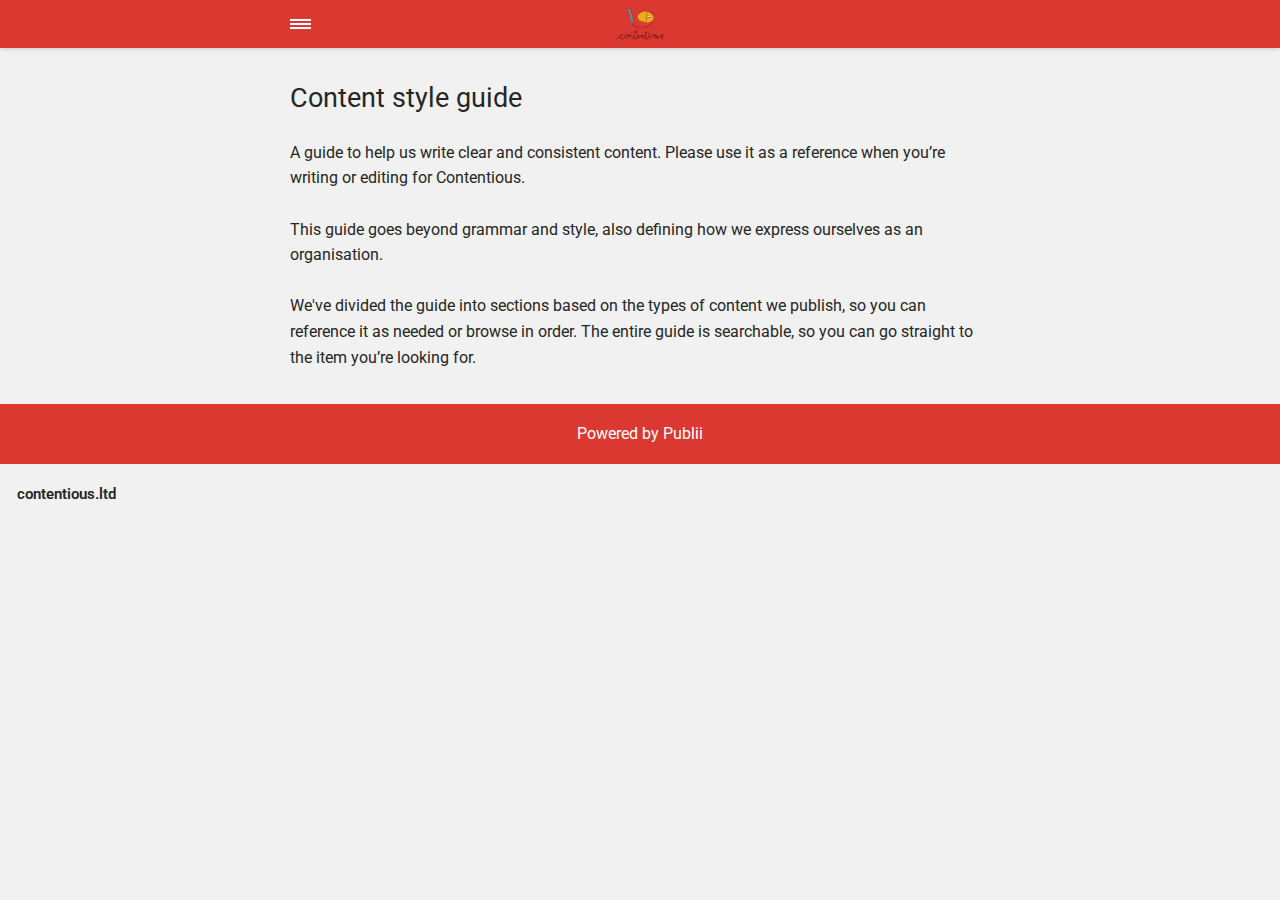
<file: amp/index.html>
<!doctype html><html amp lang="en-gb"><head><meta charset="utf-8"><title>Contentious style guide</title><meta name="robots" content="index, follow"><link rel="canonical" href="https://juliushonnor.github.io/styleguide/"><meta name="viewport" content="width=device-width,minimum-scale=1,initial-scale=1"><link href="https://fonts.googleapis.com/css?family=Roboto:400,700" rel="stylesheet" type="text/css"><script async custom-element="amp-sidebar" src="https://cdn.ampproject.org/v0/amp-sidebar-0.1.js"></script><script async custom-element="amp-iframe" src="https://cdn.ampproject.org/v0/amp-iframe-0.1.js"></script><script type="application/ld+json">{"@context":"http://schema.org","@type":"Organization","name":"Contentious style guide","logo":"https://juliushonnor.github.io/styleguide/media/website/contentious-logo-new-grey.png","url":"https://juliushonnor.github.io/styleguide/amp"}</script><style amp-custom>article,
aside,
footer,
header,
hgroup,
main,
nav,
section {
  display: block; }

*,
*:before,
*:after {
  -webkit-box-sizing: content-box;
  box-sizing: content-box;
  margin: 0;
  padding: 0; }

li {
  list-style: none; }

amp-img {
  max-width: 100%; }

button,
input,
select,
textarea {
  font: inherit; }

html {
  font-size: 1rem; }

body {
  background: #f1f1f1;
  color: #262626;
  font-family: -apple-system, BlinkMacSystemFont, "Segoe UI", Roboto, Oxygen-Sans, Ubuntu, Cantarell, "Helvetica Neue", sans-serif;
  line-height: 1.6; }

a {
  color:  #DB3832;
  text-decoration: none;
  -webkit-transition: all 0.12s linear 0s;
  -o-transition: all 0.12s linear 0s;
  transition: all 0.12s linear 0s; }

a:hover {
  color: #262626;
  text-decoration: underline;
  -webkit-text-decoration-skip: ink;
  text-decoration-skip: ink; }

a:active {
  color: #262626; }

a:focus {
  outline: 2px dotted #DB3832; }

figure,
blockquote,
p,
ul,
ol,
dl,
table,
hr,
fieldset {
  margin-top: 1.6rem; }

h1,
h2,
h3,
h4,
h5,
h6 {
  color: #262626;
  font-family: -apple-system, BlinkMacSystemFont, "Segoe UI", Roboto, Oxygen-Sans, Ubuntu, Cantarell, "Helvetica Neue", sans-serif;
  font-weight: 500;
  line-height: 1.2;
  margin-top: 2.13333rem; }

h1 {
  font-size: 1.67583rem;
  font-weight: normal; }

h2 {
  font-size: 1.4729rem; }

h3 {
  font-size: 1.29454rem; }

h4 {
  font-size: 1.13778rem; }

h5 {
  font-size: 1rem; }

h6 {
  font-size: 0.87891rem; }

h2 + p,
h3 + p,
h4 + p,
h5 + p,
h6 + p {
  margin-top: 0.8rem; }

b,
strong {
  font-weight: 600; }

blockquote {
  color: #6c7175;
  font-family: "Droid Serif", "Times", "Source Serif Pro", serif;
  font-style: italic;
  padding: 1.33333rem 0.53333rem 1.33333rem 3.2rem;
  position: relative; }
  blockquote:before {
    display: block;
    content: "\201C";
    font-size: 4.41226rem;
    position: absolute;
    left: 0;
    top: -12px;
    color: rgba(108, 113, 117, 0.5); }
  blockquote > :nth-child(1) {
    margin-top: 0; }

ul,
ol {
  margin-left: 2rem; }
  ul > li,
  ol > li {
    list-style: inherit;
    padding: 0 0 0.26667rem 0.26667rem; }

dl dt {
  color: #262626;
  font-weight: 600; }

code,
pre {
  background-color: #f1f1f1;
  font-family: monospace; }

pre {
  margin: 1.6rem 0 0;
  padding: 1.6rem;
  white-space: pre-wrap;
  word-wrap: break-word;
  overflow-x: auto; }
  pre > code {
    color: #262626;
    padding: 0; }

code {
  border-radius: 3px;
  color: #262626;
  padding: 0.26667rem 0.53333rem; }

table {
  border-collapse: collapse;
  border-spacing: 0;
  border: 1px solid #d4d4d4;
  width: 100%;
  overflow-x: auto;
  vertical-align: top;
  text-align: left;
  white-space: nowrap; }
  table th {
    font-weight: 500;
    padding: 0.53333rem 1.06667rem; }
  table tr {
    border-bottom: 1px solid #d4d4d4; }
    table tr:nth-child(2n) {
      background: #f1f1f1; }
  table td {
    padding: 0.53333rem 1.06667rem; }

figcaption {
  clear: both;
  color: rgba(108, 113, 117, 0.6);
  font-size: 0.82397rem;
  margin: 0.8rem 0 0;
  text-align: center; }

sub,
sup {
  font-size: 65%; }

hr {
  border: 0;
  height: 0;
  border-top: 1px solid rgba(0, 0, 0, 0.1);
  border-bottom: 1px solid rgba(255, 255, 255, 0.3); }

.btn, [type=button],
[type=submit],
button {
  background: #DB3832;
  border: none;
  border-radius: 2px;
  color: #ffffff;
  cursor: pointer;
  display: inline-block;
  font-size: 0.87891rem;
  font-weight: 500;
  line-height: 1.9;
  padding: 0.53333rem 1.33333rem;
  text-align: center;
  text-decoration: none;
  -webkit-transition: all .15s ease;
  -o-transition: all .15s ease;
  transition: all .15s ease;
  width: auto; }
  .btn:hover, [type=button]:hover,
  [type=submit]:hover,
  button:hover {
    background: #262626;
    color: #ffffff; }
  .btn:focus, [type=button]:focus,
  [type=submit]:focus,
  button:focus {
    outline: none; }
  .btn-outline {
    border: 1px solid #ddd;
    background: #ffffff;
    border-radius: 3px;
    color: #262626; }

[type=button],
[type=submit],
button {
  text-transform: uppercase;
  -webkit-appearance: none;
  -moz-appearance: none; }

.navbar {
  background: #DB3832;
  -webkit-box-shadow: 0 0 6px 0 rgba(0, 0, 0, 0.2);
  box-shadow: 0 0 6px 0 rgba(0, 0, 0, 0.2);
  line-height: 3;
  max-height: 4rem; }
  .navbar > div {
    -webkit-box-align: center;
    -ms-flex-align: center;
    align-items: center;
    display: -webkit-box;
    display: -ms-flexbox;
    display: flex;
    -webkit-box-pack: center;
    -ms-flex-pack: center;
    justify-content: center;
    text-align: left;
    max-width: 700px;
    margin: 0 auto; }
  .navbar a {
    color: #ffffff;
    text-decoration: none; }
  .navbar-sidebar-toggle {
    left: 0;
    position: relative;
    text-indent: -99999rem; }
    .navbar-sidebar-toggle:before {
      content: "";
      display: block;
      border-top: 0.375rem double #ffffff;
      border-bottom: 0.125rem solid #ffffff;
      height: 0.125rem;
      position: absolute;
      text-indent: 0;
      top: 50%;
      width: 1.3rem;
      -webkit-transform: translate(0px, -50%);
      -ms-transform: translate(0px, -50%);
      transform: translate(0px, -50%); }


.logo {
                    background-image: url('https://juliushonnor.github.io/styleguide/media/website/contentious-logo-new-grey.png');
                    background-size: auto 2rem;
                    background-repeat: no-repeat;
                    background-position: center center;
            display: inline-block;
  font-weight: 600;
  line-height: 1;
            margin: 0 auto;
            height: 2rem;
            text-indent: -9999px;
            width: 240px;vertical-align: middle;
        }
        .logo.logo-text {
            line-height: 2;
            text-align: center;
            text-indent: 0;
        }

amp-sidebar {
  background: #ffffff;
  width: 240px; }
  amp-sidebar > ul {
    margin: 0.8rem 0 0;
    padding: 0; }
    amp-sidebar > ul ul {
      border-left: 1px solid #d4d4d4;
      margin: 0.53333rem 0 0; }
    amp-sidebar > ul li {
      color: #262626;
      font-size: 0.9375rem;
      font-weight: 600;
      list-style: none;
      line-height: 1.4;
      padding: 0.42667rem 1.06667rem; }
      amp-sidebar > ul li li {
        font-weight: normal;
        padding: 0.26667rem 0 0.26667rem 1.06667rem; }
    amp-sidebar > ul a,
    amp-sidebar > ul a:visited {
      color: #262626; }

.bg-white {
  background: #ffffff; }

.wrap-page {
  max-width: 700px;
  margin: 0 auto; }

@media all and (max-width: 43.6875em) {
  .wrap-inner {
    padding: 0 6%; } }

.page-title {
  background: #ffffff;
  -webkit-box-shadow: 0 2px 3px rgba(38, 38, 38, 0.1);
  box-shadow: 0 2px 3px rgba(38, 38, 38, 0.1);
  margin-bottom: 0.8rem;
  padding: 1.6rem 6%; }
  .page-title > h1 {
    margin: 0;
    font-size: 1.29454rem; }
  .page-title > p {
    font-size: 0.87891rem;
    color: #6c7175;
    line-height: 1.3;
    margin: 0.26667rem 0 0; }
  .page-title-author {
    border-radius: 50%;
    float: left;
    height: 2.5rem;
    width: 2.5rem; }
    .page-title-author + h1 {
      margin-left: 3.5rem; }
      .page-title-author + h1 + p {
        margin-left: 3.5rem; }

.card {
  background: #ffffff;
  -webkit-box-shadow: 0 2px 3px rgba(38, 38, 38, 0.1);
  box-shadow: 0 2px 3px rgba(38, 38, 38, 0.1);
  margin-bottom: 0.8rem;
  padding-bottom: 1.06667rem; }

  .card-meta {
    border-top: 1px solid #d4d4d4;
    color: rgba(108, 113, 117, 0.6);
    font-size: 0.7242rem;
    font-weight: 500;
    margin-top: 1.06667rem;
    padding-top: 1.06667rem;
    text-transform: uppercase; }
    .card-meta a + time:before {
      content: "";
      background: #d4d4d4;
      display: inline-block;
      height: 3px;
      margin: 0 8px;
      width: 3px;
      vertical-align: middle;
      border-radius: 50%; }
  .card-text {
    font-size: 0.9375rem;
    overflow: hidden;
    padding: 0 6%; }
    .card-text h2 {
      font-size: 1.13778rem; }

.post {
  margin-bottom: 2.13333rem; }
  .post-featured-image {
    margin-top: 0;
    position: relative; }
    .post-featured-image > figcaption {
      background: rgba(0, 0, 0, 0.5);
      border-radius: 3px;
      color: #ffffff;
      position: absolute;
      bottom: 0.8rem;
      padding: 0 0.26667rem;
      right: 6%; }
  .post-header {
    margin-bottom: 2.13333rem; }
  .post-meta {
    border-bottom: 1px solid #d4d4d4;
    color: rgba(108, 113, 117, 0.6);
    font-size: 0.7242rem;
    font-weight: 500;
    margin-top: 1.06667rem;
    padding-bottom: 1.06667rem;
    text-transform: uppercase; }
    .post-meta a + time:before {
      content: "";
      background: #d4d4d4;
      display: inline-block;
      height: 3px;
      margin: 0 8px;
      width: 3px;
      vertical-align: middle;
      border-radius: 50%; }
  .post-tag {
    margin: 0; }
    .post-tag > li {
      display: inline-block;
      padding: 0; }
      .post-tag > li a {
        background: #f1f1f1;
        border-radius: 2px;
        color: #6c7175;
        font-size: 0.77248rem;
        display: inline-block;
        margin: 0 0.26667rem 0.26667rem 0;
        padding: 0.26667rem 0.53333rem; }
        .post-tag > li a:hover {
          background: #DB3832;
          color: #ffffff;
          text-decoration: none; }
  .post-share {
    display: -webkit-box;
    display: -ms-flexbox;
    display: flex;
    -webkit-box-orient: horizontal;
    -webkit-box-direction: normal;
    -ms-flex-direction: row;
    flex-direction: row;
    -webkit-box-pack: justify;
    -ms-flex-pack: justify;
    justify-content: space-between;
    margin-top: 1.6rem;
    width: 100%; }
    .post-share amp-social-share {
      -webkit-box-flex: 1;
      -ms-flex: 1 0 auto;
      flex: 1 0 auto;
      background-size: 24px; }
  .post-scroll {
    color: #ffffff;
    background: #DB3832;
    bottom: 10px;
    border-radius: 50%;
    border: none;
    -webkit-box-shadow: 0 1px 1.5px 0 rgba(38, 38, 38, 0.12), 0 1px 1px 0 rgba(38, 38, 38, 0.24);
    box-shadow: 0 1px 1.5px 0 rgba(38, 38, 38, 0.12), 0 1px 1px 0 rgba(38, 38, 38, 0.24);
    font-size: 1.13778rem;
    height: 46px;
    opacity: 0;
    outline: none;
    position: fixed;
    padding: 0;
    right: 4%;
    visibility: hidden;
    width: 46px;
    z-index: 9999; }
    .post-scroll-marker {
      height: 0px;
      position: absolute;
      top: 100px;
      width: 0px; }
        .post-pagination {
    background: #f1f1f1;
    -webkit-box-shadow: inset 0 2px 3px rgba(38, 38, 38, 0.1);
    box-shadow: inset 0 2px 3px rgba(38, 38, 38, 0.1);
    border-top: 1px solid #d4d4d4;
    padding: 1.06667rem 0; }
    .post-pagination > div {
      line-height: 1.2;
      padding: 0.53333rem 1.06667rem;
      text-align: center; }
      .post-pagination > div span {
        display: block;
        color: #6c7175;
        font-size: 0.7242rem;
        font-weight: 500;
        margin-bottom: 0.26667rem;
        text-transform: uppercase; }
    .post-pagination-prev a:before {
      content: "\2190";
      margin-right: 0.26667rem; }
    .post-pagination-next a:after {
      content: "\2192";
      margin-left: 0.26667rem; }

aside {
  margin: 1.6rem 0 0; }

.align-left {
  text-align: left; }

.align-right {
  text-align: right; }

.align-center {
  text-align: center; }

.align-justify {
  text-align: justify; }

.msg {
  border-left: 2px solid transparent;
  padding: 1.06667rem 1.06667rem; }
  .msg--highlight {
    background-color: #fff8e6;
    border-color: #e2ac4f; }
  .msg--info {
    background: rgba(45, 97, 201, 0.03);
    border-color: #DB3832; }
  .msg--success {
    background: #f7fbf6;
    border-color: #5ab44b; }
  .msg--warning {
    background: #fff3f3;
    border-color: #c06367;
    color: #a94442; }

.dropcap:first-letter {
  float: left;
  font-family: -apple-system, BlinkMacSystemFont, "Segoe UI", Roboto, Oxygen-Sans, Ubuntu, Cantarell, "Helvetica Neue", sans-serif;
  font-size: 2.16943rem;
  line-height: 0.7;
  margin-right: 0.53333rem;
  padding: 0.53333rem 0.53333rem 0.53333rem 0; }

.pagination {
  display: -webkit-box;
  display: -ms-flexbox;
  display: flex;
  -webkit-box-pack: justify;
  -ms-flex-pack: justify;
  justify-content: space-between;
  margin: 0.8rem 0; }
  .pagination > a {
    padding-left: 0;
    padding-right: 0;
    width: 49%; }
  .pagination-right {
    margin-left: auto; }

.bottom {
  background: #DB3832;
  color: #ffffff;
  padding: 1.06667rem 4%;
  text-align: center; }</style><style amp-boilerplate>body{-webkit-animation:-amp-start 8s steps(1,end) 0s 1 normal both;-moz-animation:-amp-start 8s steps(1,end) 0s 1 normal both;-ms-animation:-amp-start 8s steps(1,end) 0s 1 normal both;animation:-amp-start 8s steps(1,end) 0s 1 normal both}@-webkit-keyframes -amp-start{from{visibility:hidden}to{visibility:visible}}@-moz-keyframes -amp-start{from{visibility:hidden}to{visibility:visible}}@-ms-keyframes -amp-start{from{visibility:hidden}to{visibility:visible}}@-o-keyframes -amp-start{from{visibility:hidden}to{visibility:visible}}@keyframes -amp-start{from{visibility:hidden}to{visibility:visible}}</style><noscript><style amp-boilerplate>body{-webkit-animation:none;-moz-animation:none;-ms-animation:none;animation:none}</style></noscript><script async src="https://cdn.ampproject.org/v0.js"></script><script custom-element="amp-animation" src="https://cdn.ampproject.org/v0/amp-animation-0.1.js" async></script><script custom-element="amp-position-observer" src="https://cdn.ampproject.org/v0/amp-position-observer-0.1.js" async></script></head><body><nav class="navbar wrap-inner" id="top"><div><a on="tap:navbar-sidebar.toggle" class="navbar-sidebar-toggle" title="Menu">Menu</a> <a class="logo" href="https://juliushonnor.github.io/styleguide/amp">Contentious style guide</a></div></nav><main class="wrap-page"><article class="post"><h1>Content style guide</h1><p>A guide to help us write clear and consistent content. Please use it as a reference when you’re writing or editing for Contentious.</p><p>This guide goes beyond grammar and style, also defining how we express ourselves as an organisation.</p><p>We've divided the guide into sections based on the types of content we publish, so you can reference it as needed or browse in order. The entire guide is searchable, so you can go straight to the item you’re looking for.</p></article></main><amp-animation id="showAnim" layout="nodisplay"><script type="application/json">{
                    "duration": "200ms",
                    "fill": "both",
                    "iterations": "1",
                    "direction": "alternate",
                    "animations": [{
                        "selector": ".post-scroll",
                        "keyframes": [{
                            "opacity": "1",
                            "visibility": "visible",
                            "transform": "scale(1)"
                        }]
                    }]
                }</script></amp-animation><amp-animation id="hideAnim" layout="nodisplay"><script type="application/json">{
                    "duration": "200ms",
                    "fill": "both",
                    "iterations": "1",
                    "direction": "alternate",
                    "animations": [{
                        "selector": ".post-scroll",
                        "keyframes": [{
                            "opacity": "0",
                            "visibility": "hidden",
                            "transform": "scale(0.1)"
                        }]
                    }]
                }</script></amp-animation><div class="post-scroll-marker"><amp-position-observer on="enter:hideAnim.start; exit:showAnim.start" layout="nodisplay"></amp-position-observer></div><button class="post-scroll" on="tap:top.scrollTo(duration=200)">&#8593;</button><footer class="bottom">Powered by Publii</footer><amp-sidebar id="navbar-sidebar" layout="nodisplay"><ul><li><a href="https://contentious.ltd">contentious.ltd</a></li></ul></amp-sidebar></body></html>
</file>
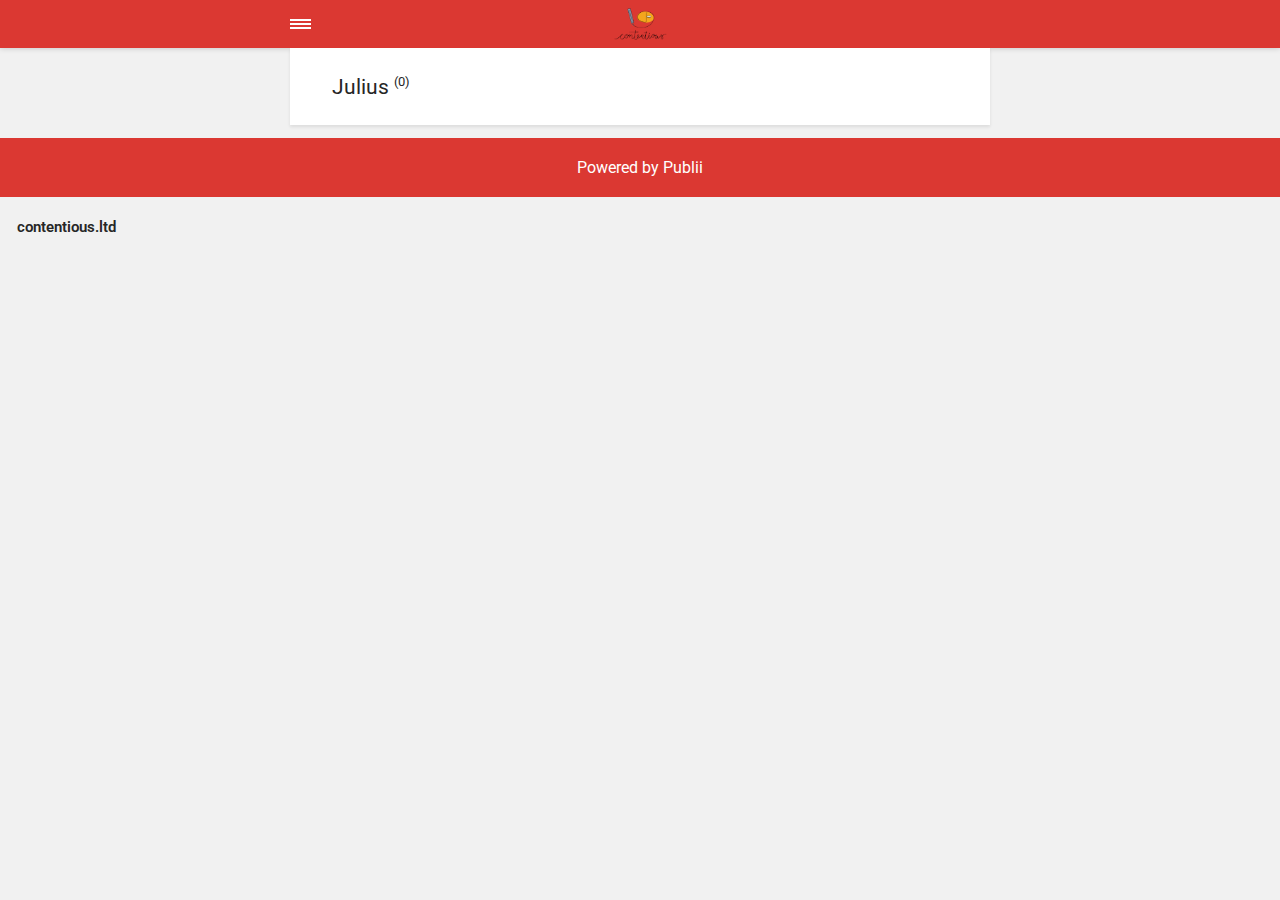
<file: amp/authors/julius/index.html>
<!doctype html><html amp lang="en-gb"><head><meta charset="utf-8"><title>Author: Julius - Contentious style guide</title><meta name="robots" content="noindex, follow"><meta name="viewport" content="width=device-width,minimum-scale=1,initial-scale=1"><link href="https://fonts.googleapis.com/css?family=Roboto:400,700" rel="stylesheet" type="text/css"><script async custom-element="amp-sidebar" src="https://cdn.ampproject.org/v0/amp-sidebar-0.1.js"></script><script async custom-element="amp-iframe" src="https://cdn.ampproject.org/v0/amp-iframe-0.1.js"></script><script type="application/ld+json">{"@context":"http://schema.org","@type":"Organization","name":"Contentious style guide","logo":"https://juliushonnor.github.io/styleguide/media/website/contentious-logo-new-grey.png","url":"https://juliushonnor.github.io/styleguide/amp"}</script><style amp-custom>article,
aside,
footer,
header,
hgroup,
main,
nav,
section {
  display: block; }

*,
*:before,
*:after {
  -webkit-box-sizing: content-box;
  box-sizing: content-box;
  margin: 0;
  padding: 0; }

li {
  list-style: none; }

amp-img {
  max-width: 100%; }

button,
input,
select,
textarea {
  font: inherit; }

html {
  font-size: 1rem; }

body {
  background: #f1f1f1;
  color: #262626;
  font-family: -apple-system, BlinkMacSystemFont, "Segoe UI", Roboto, Oxygen-Sans, Ubuntu, Cantarell, "Helvetica Neue", sans-serif;
  line-height: 1.6; }

a {
  color:  #DB3832;
  text-decoration: none;
  -webkit-transition: all 0.12s linear 0s;
  -o-transition: all 0.12s linear 0s;
  transition: all 0.12s linear 0s; }

a:hover {
  color: #262626;
  text-decoration: underline;
  -webkit-text-decoration-skip: ink;
  text-decoration-skip: ink; }

a:active {
  color: #262626; }

a:focus {
  outline: 2px dotted #DB3832; }

figure,
blockquote,
p,
ul,
ol,
dl,
table,
hr,
fieldset {
  margin-top: 1.6rem; }

h1,
h2,
h3,
h4,
h5,
h6 {
  color: #262626;
  font-family: -apple-system, BlinkMacSystemFont, "Segoe UI", Roboto, Oxygen-Sans, Ubuntu, Cantarell, "Helvetica Neue", sans-serif;
  font-weight: 500;
  line-height: 1.2;
  margin-top: 2.13333rem; }

h1 {
  font-size: 1.67583rem;
  font-weight: normal; }

h2 {
  font-size: 1.4729rem; }

h3 {
  font-size: 1.29454rem; }

h4 {
  font-size: 1.13778rem; }

h5 {
  font-size: 1rem; }

h6 {
  font-size: 0.87891rem; }

h2 + p,
h3 + p,
h4 + p,
h5 + p,
h6 + p {
  margin-top: 0.8rem; }

b,
strong {
  font-weight: 600; }

blockquote {
  color: #6c7175;
  font-family: "Droid Serif", "Times", "Source Serif Pro", serif;
  font-style: italic;
  padding: 1.33333rem 0.53333rem 1.33333rem 3.2rem;
  position: relative; }
  blockquote:before {
    display: block;
    content: "\201C";
    font-size: 4.41226rem;
    position: absolute;
    left: 0;
    top: -12px;
    color: rgba(108, 113, 117, 0.5); }
  blockquote > :nth-child(1) {
    margin-top: 0; }

ul,
ol {
  margin-left: 2rem; }
  ul > li,
  ol > li {
    list-style: inherit;
    padding: 0 0 0.26667rem 0.26667rem; }

dl dt {
  color: #262626;
  font-weight: 600; }

code,
pre {
  background-color: #f1f1f1;
  font-family: monospace; }

pre {
  margin: 1.6rem 0 0;
  padding: 1.6rem;
  white-space: pre-wrap;
  word-wrap: break-word;
  overflow-x: auto; }
  pre > code {
    color: #262626;
    padding: 0; }

code {
  border-radius: 3px;
  color: #262626;
  padding: 0.26667rem 0.53333rem; }

table {
  border-collapse: collapse;
  border-spacing: 0;
  border: 1px solid #d4d4d4;
  width: 100%;
  overflow-x: auto;
  vertical-align: top;
  text-align: left;
  white-space: nowrap; }
  table th {
    font-weight: 500;
    padding: 0.53333rem 1.06667rem; }
  table tr {
    border-bottom: 1px solid #d4d4d4; }
    table tr:nth-child(2n) {
      background: #f1f1f1; }
  table td {
    padding: 0.53333rem 1.06667rem; }

figcaption {
  clear: both;
  color: rgba(108, 113, 117, 0.6);
  font-size: 0.82397rem;
  margin: 0.8rem 0 0;
  text-align: center; }

sub,
sup {
  font-size: 65%; }

hr {
  border: 0;
  height: 0;
  border-top: 1px solid rgba(0, 0, 0, 0.1);
  border-bottom: 1px solid rgba(255, 255, 255, 0.3); }

.btn, [type=button],
[type=submit],
button {
  background: #DB3832;
  border: none;
  border-radius: 2px;
  color: #ffffff;
  cursor: pointer;
  display: inline-block;
  font-size: 0.87891rem;
  font-weight: 500;
  line-height: 1.9;
  padding: 0.53333rem 1.33333rem;
  text-align: center;
  text-decoration: none;
  -webkit-transition: all .15s ease;
  -o-transition: all .15s ease;
  transition: all .15s ease;
  width: auto; }
  .btn:hover, [type=button]:hover,
  [type=submit]:hover,
  button:hover {
    background: #262626;
    color: #ffffff; }
  .btn:focus, [type=button]:focus,
  [type=submit]:focus,
  button:focus {
    outline: none; }
  .btn-outline {
    border: 1px solid #ddd;
    background: #ffffff;
    border-radius: 3px;
    color: #262626; }

[type=button],
[type=submit],
button {
  text-transform: uppercase;
  -webkit-appearance: none;
  -moz-appearance: none; }

.navbar {
  background: #DB3832;
  -webkit-box-shadow: 0 0 6px 0 rgba(0, 0, 0, 0.2);
  box-shadow: 0 0 6px 0 rgba(0, 0, 0, 0.2);
  line-height: 3;
  max-height: 4rem; }
  .navbar > div {
    -webkit-box-align: center;
    -ms-flex-align: center;
    align-items: center;
    display: -webkit-box;
    display: -ms-flexbox;
    display: flex;
    -webkit-box-pack: center;
    -ms-flex-pack: center;
    justify-content: center;
    text-align: left;
    max-width: 700px;
    margin: 0 auto; }
  .navbar a {
    color: #ffffff;
    text-decoration: none; }
  .navbar-sidebar-toggle {
    left: 0;
    position: relative;
    text-indent: -99999rem; }
    .navbar-sidebar-toggle:before {
      content: "";
      display: block;
      border-top: 0.375rem double #ffffff;
      border-bottom: 0.125rem solid #ffffff;
      height: 0.125rem;
      position: absolute;
      text-indent: 0;
      top: 50%;
      width: 1.3rem;
      -webkit-transform: translate(0px, -50%);
      -ms-transform: translate(0px, -50%);
      transform: translate(0px, -50%); }


.logo {
                    background-image: url('https://juliushonnor.github.io/styleguide/media/website/contentious-logo-new-grey.png');
                    background-size: auto 2rem;
                    background-repeat: no-repeat;
                    background-position: center center;
            display: inline-block;
  font-weight: 600;
  line-height: 1;
            margin: 0 auto;
            height: 2rem;
            text-indent: -9999px;
            width: 240px;vertical-align: middle;
        }
        .logo.logo-text {
            line-height: 2;
            text-align: center;
            text-indent: 0;
        }

amp-sidebar {
  background: #ffffff;
  width: 240px; }
  amp-sidebar > ul {
    margin: 0.8rem 0 0;
    padding: 0; }
    amp-sidebar > ul ul {
      border-left: 1px solid #d4d4d4;
      margin: 0.53333rem 0 0; }
    amp-sidebar > ul li {
      color: #262626;
      font-size: 0.9375rem;
      font-weight: 600;
      list-style: none;
      line-height: 1.4;
      padding: 0.42667rem 1.06667rem; }
      amp-sidebar > ul li li {
        font-weight: normal;
        padding: 0.26667rem 0 0.26667rem 1.06667rem; }
    amp-sidebar > ul a,
    amp-sidebar > ul a:visited {
      color: #262626; }

.bg-white {
  background: #ffffff; }

.wrap-page {
  max-width: 700px;
  margin: 0 auto; }

@media all and (max-width: 43.6875em) {
  .wrap-inner {
    padding: 0 6%; } }

.page-title {
  background: #ffffff;
  -webkit-box-shadow: 0 2px 3px rgba(38, 38, 38, 0.1);
  box-shadow: 0 2px 3px rgba(38, 38, 38, 0.1);
  margin-bottom: 0.8rem;
  padding: 1.6rem 6%; }
  .page-title > h1 {
    margin: 0;
    font-size: 1.29454rem; }
  .page-title > p {
    font-size: 0.87891rem;
    color: #6c7175;
    line-height: 1.3;
    margin: 0.26667rem 0 0; }
  .page-title-author {
    border-radius: 50%;
    float: left;
    height: 2.5rem;
    width: 2.5rem; }
    .page-title-author + h1 {
      margin-left: 3.5rem; }
      .page-title-author + h1 + p {
        margin-left: 3.5rem; }

.card {
  background: #ffffff;
  -webkit-box-shadow: 0 2px 3px rgba(38, 38, 38, 0.1);
  box-shadow: 0 2px 3px rgba(38, 38, 38, 0.1);
  margin-bottom: 0.8rem;
  padding-bottom: 1.06667rem; }

  .card-meta {
    border-top: 1px solid #d4d4d4;
    color: rgba(108, 113, 117, 0.6);
    font-size: 0.7242rem;
    font-weight: 500;
    margin-top: 1.06667rem;
    padding-top: 1.06667rem;
    text-transform: uppercase; }
    .card-meta a + time:before {
      content: "";
      background: #d4d4d4;
      display: inline-block;
      height: 3px;
      margin: 0 8px;
      width: 3px;
      vertical-align: middle;
      border-radius: 50%; }
  .card-text {
    font-size: 0.9375rem;
    overflow: hidden;
    padding: 0 6%; }
    .card-text h2 {
      font-size: 1.13778rem; }

.post {
  margin-bottom: 2.13333rem; }
  .post-featured-image {
    margin-top: 0;
    position: relative; }
    .post-featured-image > figcaption {
      background: rgba(0, 0, 0, 0.5);
      border-radius: 3px;
      color: #ffffff;
      position: absolute;
      bottom: 0.8rem;
      padding: 0 0.26667rem;
      right: 6%; }
  .post-header {
    margin-bottom: 2.13333rem; }
  .post-meta {
    border-bottom: 1px solid #d4d4d4;
    color: rgba(108, 113, 117, 0.6);
    font-size: 0.7242rem;
    font-weight: 500;
    margin-top: 1.06667rem;
    padding-bottom: 1.06667rem;
    text-transform: uppercase; }
    .post-meta a + time:before {
      content: "";
      background: #d4d4d4;
      display: inline-block;
      height: 3px;
      margin: 0 8px;
      width: 3px;
      vertical-align: middle;
      border-radius: 50%; }
  .post-tag {
    margin: 0; }
    .post-tag > li {
      display: inline-block;
      padding: 0; }
      .post-tag > li a {
        background: #f1f1f1;
        border-radius: 2px;
        color: #6c7175;
        font-size: 0.77248rem;
        display: inline-block;
        margin: 0 0.26667rem 0.26667rem 0;
        padding: 0.26667rem 0.53333rem; }
        .post-tag > li a:hover {
          background: #DB3832;
          color: #ffffff;
          text-decoration: none; }
  .post-share {
    display: -webkit-box;
    display: -ms-flexbox;
    display: flex;
    -webkit-box-orient: horizontal;
    -webkit-box-direction: normal;
    -ms-flex-direction: row;
    flex-direction: row;
    -webkit-box-pack: justify;
    -ms-flex-pack: justify;
    justify-content: space-between;
    margin-top: 1.6rem;
    width: 100%; }
    .post-share amp-social-share {
      -webkit-box-flex: 1;
      -ms-flex: 1 0 auto;
      flex: 1 0 auto;
      background-size: 24px; }
  .post-scroll {
    color: #ffffff;
    background: #DB3832;
    bottom: 10px;
    border-radius: 50%;
    border: none;
    -webkit-box-shadow: 0 1px 1.5px 0 rgba(38, 38, 38, 0.12), 0 1px 1px 0 rgba(38, 38, 38, 0.24);
    box-shadow: 0 1px 1.5px 0 rgba(38, 38, 38, 0.12), 0 1px 1px 0 rgba(38, 38, 38, 0.24);
    font-size: 1.13778rem;
    height: 46px;
    opacity: 0;
    outline: none;
    position: fixed;
    padding: 0;
    right: 4%;
    visibility: hidden;
    width: 46px;
    z-index: 9999; }
    .post-scroll-marker {
      height: 0px;
      position: absolute;
      top: 100px;
      width: 0px; }
        .post-pagination {
    background: #f1f1f1;
    -webkit-box-shadow: inset 0 2px 3px rgba(38, 38, 38, 0.1);
    box-shadow: inset 0 2px 3px rgba(38, 38, 38, 0.1);
    border-top: 1px solid #d4d4d4;
    padding: 1.06667rem 0; }
    .post-pagination > div {
      line-height: 1.2;
      padding: 0.53333rem 1.06667rem;
      text-align: center; }
      .post-pagination > div span {
        display: block;
        color: #6c7175;
        font-size: 0.7242rem;
        font-weight: 500;
        margin-bottom: 0.26667rem;
        text-transform: uppercase; }
    .post-pagination-prev a:before {
      content: "\2190";
      margin-right: 0.26667rem; }
    .post-pagination-next a:after {
      content: "\2192";
      margin-left: 0.26667rem; }

aside {
  margin: 1.6rem 0 0; }

.align-left {
  text-align: left; }

.align-right {
  text-align: right; }

.align-center {
  text-align: center; }

.align-justify {
  text-align: justify; }

.msg {
  border-left: 2px solid transparent;
  padding: 1.06667rem 1.06667rem; }
  .msg--highlight {
    background-color: #fff8e6;
    border-color: #e2ac4f; }
  .msg--info {
    background: rgba(45, 97, 201, 0.03);
    border-color: #DB3832; }
  .msg--success {
    background: #f7fbf6;
    border-color: #5ab44b; }
  .msg--warning {
    background: #fff3f3;
    border-color: #c06367;
    color: #a94442; }

.dropcap:first-letter {
  float: left;
  font-family: -apple-system, BlinkMacSystemFont, "Segoe UI", Roboto, Oxygen-Sans, Ubuntu, Cantarell, "Helvetica Neue", sans-serif;
  font-size: 2.16943rem;
  line-height: 0.7;
  margin-right: 0.53333rem;
  padding: 0.53333rem 0.53333rem 0.53333rem 0; }

.pagination {
  display: -webkit-box;
  display: -ms-flexbox;
  display: flex;
  -webkit-box-pack: justify;
  -ms-flex-pack: justify;
  justify-content: space-between;
  margin: 0.8rem 0; }
  .pagination > a {
    padding-left: 0;
    padding-right: 0;
    width: 49%; }
  .pagination-right {
    margin-left: auto; }

.bottom {
  background: #DB3832;
  color: #ffffff;
  padding: 1.06667rem 4%;
  text-align: center; }</style><style amp-boilerplate>body{-webkit-animation:-amp-start 8s steps(1,end) 0s 1 normal both;-moz-animation:-amp-start 8s steps(1,end) 0s 1 normal both;-ms-animation:-amp-start 8s steps(1,end) 0s 1 normal both;animation:-amp-start 8s steps(1,end) 0s 1 normal both}@-webkit-keyframes -amp-start{from{visibility:hidden}to{visibility:visible}}@-moz-keyframes -amp-start{from{visibility:hidden}to{visibility:visible}}@-ms-keyframes -amp-start{from{visibility:hidden}to{visibility:visible}}@-o-keyframes -amp-start{from{visibility:hidden}to{visibility:visible}}@keyframes -amp-start{from{visibility:hidden}to{visibility:visible}}</style><noscript><style amp-boilerplate>body{-webkit-animation:none;-moz-animation:none;-ms-animation:none;animation:none}</style></noscript><script async src="https://cdn.ampproject.org/v0.js"></script><script custom-element="amp-animation" src="https://cdn.ampproject.org/v0/amp-animation-0.1.js" async></script><script custom-element="amp-position-observer" src="https://cdn.ampproject.org/v0/amp-position-observer-0.1.js" async></script></head><body><nav class="navbar wrap-inner" id="top"><div><a on="tap:navbar-sidebar.toggle" class="navbar-sidebar-toggle" title="Menu">Menu</a> <a class="logo" href="https://juliushonnor.github.io/styleguide/amp">Contentious style guide</a></div></nav><main class="wrap-page"><div class="page-title"><h1>Julius <sup>(0)</sup></h1></div></main><amp-animation id="showAnim" layout="nodisplay"><script type="application/json">{
                    "duration": "200ms",
                    "fill": "both",
                    "iterations": "1",
                    "direction": "alternate",
                    "animations": [{
                        "selector": ".post-scroll",
                        "keyframes": [{
                            "opacity": "1",
                            "visibility": "visible",
                            "transform": "scale(1)"
                        }]
                    }]
                }</script></amp-animation><amp-animation id="hideAnim" layout="nodisplay"><script type="application/json">{
                    "duration": "200ms",
                    "fill": "both",
                    "iterations": "1",
                    "direction": "alternate",
                    "animations": [{
                        "selector": ".post-scroll",
                        "keyframes": [{
                            "opacity": "0",
                            "visibility": "hidden",
                            "transform": "scale(0.1)"
                        }]
                    }]
                }</script></amp-animation><div class="post-scroll-marker"><amp-position-observer on="enter:hideAnim.start; exit:showAnim.start" layout="nodisplay"></amp-position-observer></div><button class="post-scroll" on="tap:top.scrollTo(duration=200)">&#8593;</button><footer class="bottom">Powered by Publii</footer><amp-sidebar id="navbar-sidebar" layout="nodisplay"><ul><li><a href="https://contentious.ltd">contentious.ltd</a></li></ul></amp-sidebar></body></html>
</file>
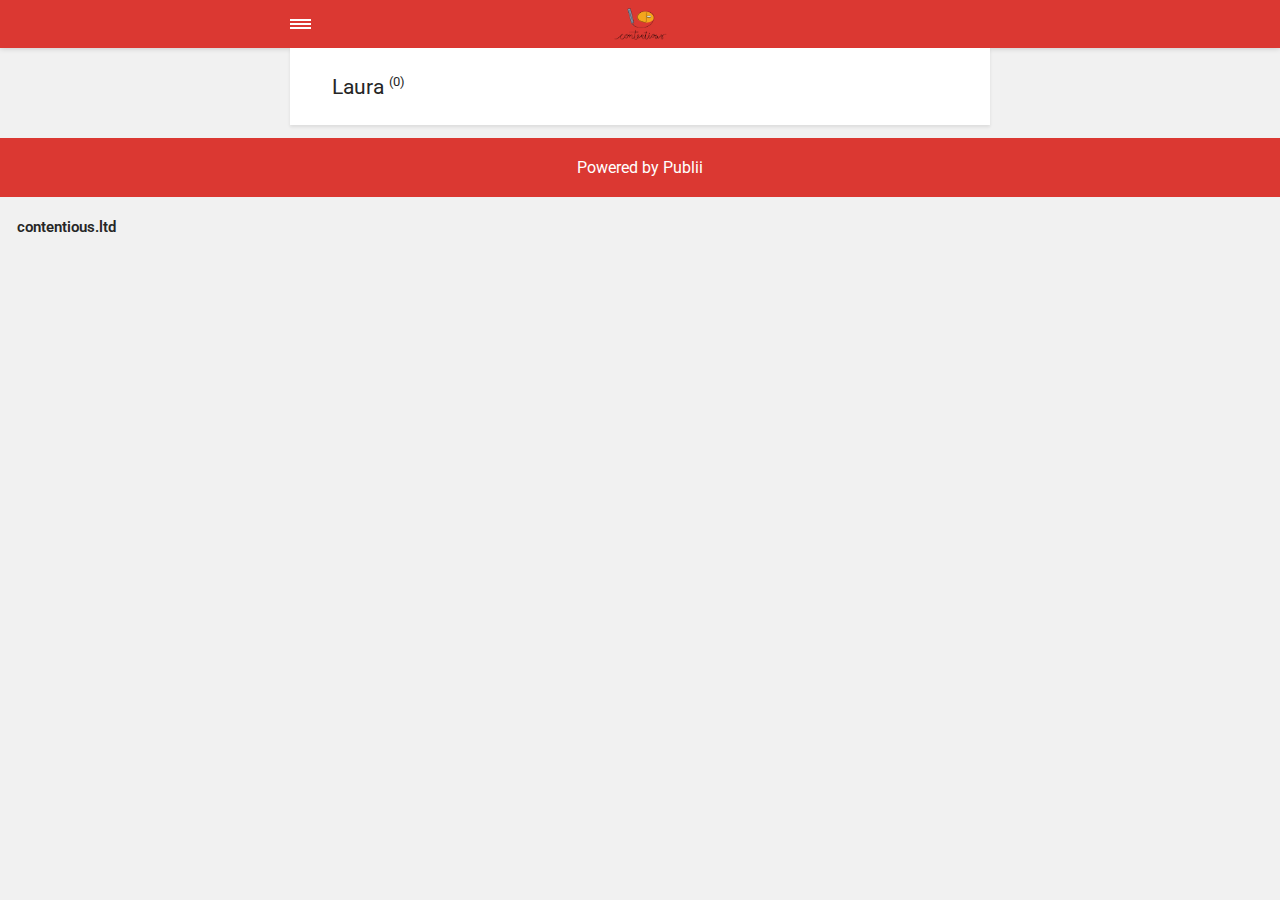
<file: amp/authors/laura/index.html>
<!doctype html><html amp lang="en-gb"><head><meta charset="utf-8"><title>Author: Laura - Contentious style guide</title><meta name="robots" content="noindex, follow"><meta name="viewport" content="width=device-width,minimum-scale=1,initial-scale=1"><link href="https://fonts.googleapis.com/css?family=Roboto:400,700" rel="stylesheet" type="text/css"><script async custom-element="amp-sidebar" src="https://cdn.ampproject.org/v0/amp-sidebar-0.1.js"></script><script async custom-element="amp-iframe" src="https://cdn.ampproject.org/v0/amp-iframe-0.1.js"></script><script type="application/ld+json">{"@context":"http://schema.org","@type":"Organization","name":"Contentious style guide","logo":"https://juliushonnor.github.io/styleguide/media/website/contentious-logo-new-grey.png","url":"https://juliushonnor.github.io/styleguide/amp"}</script><style amp-custom>article,
aside,
footer,
header,
hgroup,
main,
nav,
section {
  display: block; }

*,
*:before,
*:after {
  -webkit-box-sizing: content-box;
  box-sizing: content-box;
  margin: 0;
  padding: 0; }

li {
  list-style: none; }

amp-img {
  max-width: 100%; }

button,
input,
select,
textarea {
  font: inherit; }

html {
  font-size: 1rem; }

body {
  background: #f1f1f1;
  color: #262626;
  font-family: -apple-system, BlinkMacSystemFont, "Segoe UI", Roboto, Oxygen-Sans, Ubuntu, Cantarell, "Helvetica Neue", sans-serif;
  line-height: 1.6; }

a {
  color:  #DB3832;
  text-decoration: none;
  -webkit-transition: all 0.12s linear 0s;
  -o-transition: all 0.12s linear 0s;
  transition: all 0.12s linear 0s; }

a:hover {
  color: #262626;
  text-decoration: underline;
  -webkit-text-decoration-skip: ink;
  text-decoration-skip: ink; }

a:active {
  color: #262626; }

a:focus {
  outline: 2px dotted #DB3832; }

figure,
blockquote,
p,
ul,
ol,
dl,
table,
hr,
fieldset {
  margin-top: 1.6rem; }

h1,
h2,
h3,
h4,
h5,
h6 {
  color: #262626;
  font-family: -apple-system, BlinkMacSystemFont, "Segoe UI", Roboto, Oxygen-Sans, Ubuntu, Cantarell, "Helvetica Neue", sans-serif;
  font-weight: 500;
  line-height: 1.2;
  margin-top: 2.13333rem; }

h1 {
  font-size: 1.67583rem;
  font-weight: normal; }

h2 {
  font-size: 1.4729rem; }

h3 {
  font-size: 1.29454rem; }

h4 {
  font-size: 1.13778rem; }

h5 {
  font-size: 1rem; }

h6 {
  font-size: 0.87891rem; }

h2 + p,
h3 + p,
h4 + p,
h5 + p,
h6 + p {
  margin-top: 0.8rem; }

b,
strong {
  font-weight: 600; }

blockquote {
  color: #6c7175;
  font-family: "Droid Serif", "Times", "Source Serif Pro", serif;
  font-style: italic;
  padding: 1.33333rem 0.53333rem 1.33333rem 3.2rem;
  position: relative; }
  blockquote:before {
    display: block;
    content: "\201C";
    font-size: 4.41226rem;
    position: absolute;
    left: 0;
    top: -12px;
    color: rgba(108, 113, 117, 0.5); }
  blockquote > :nth-child(1) {
    margin-top: 0; }

ul,
ol {
  margin-left: 2rem; }
  ul > li,
  ol > li {
    list-style: inherit;
    padding: 0 0 0.26667rem 0.26667rem; }

dl dt {
  color: #262626;
  font-weight: 600; }

code,
pre {
  background-color: #f1f1f1;
  font-family: monospace; }

pre {
  margin: 1.6rem 0 0;
  padding: 1.6rem;
  white-space: pre-wrap;
  word-wrap: break-word;
  overflow-x: auto; }
  pre > code {
    color: #262626;
    padding: 0; }

code {
  border-radius: 3px;
  color: #262626;
  padding: 0.26667rem 0.53333rem; }

table {
  border-collapse: collapse;
  border-spacing: 0;
  border: 1px solid #d4d4d4;
  width: 100%;
  overflow-x: auto;
  vertical-align: top;
  text-align: left;
  white-space: nowrap; }
  table th {
    font-weight: 500;
    padding: 0.53333rem 1.06667rem; }
  table tr {
    border-bottom: 1px solid #d4d4d4; }
    table tr:nth-child(2n) {
      background: #f1f1f1; }
  table td {
    padding: 0.53333rem 1.06667rem; }

figcaption {
  clear: both;
  color: rgba(108, 113, 117, 0.6);
  font-size: 0.82397rem;
  margin: 0.8rem 0 0;
  text-align: center; }

sub,
sup {
  font-size: 65%; }

hr {
  border: 0;
  height: 0;
  border-top: 1px solid rgba(0, 0, 0, 0.1);
  border-bottom: 1px solid rgba(255, 255, 255, 0.3); }

.btn, [type=button],
[type=submit],
button {
  background: #DB3832;
  border: none;
  border-radius: 2px;
  color: #ffffff;
  cursor: pointer;
  display: inline-block;
  font-size: 0.87891rem;
  font-weight: 500;
  line-height: 1.9;
  padding: 0.53333rem 1.33333rem;
  text-align: center;
  text-decoration: none;
  -webkit-transition: all .15s ease;
  -o-transition: all .15s ease;
  transition: all .15s ease;
  width: auto; }
  .btn:hover, [type=button]:hover,
  [type=submit]:hover,
  button:hover {
    background: #262626;
    color: #ffffff; }
  .btn:focus, [type=button]:focus,
  [type=submit]:focus,
  button:focus {
    outline: none; }
  .btn-outline {
    border: 1px solid #ddd;
    background: #ffffff;
    border-radius: 3px;
    color: #262626; }

[type=button],
[type=submit],
button {
  text-transform: uppercase;
  -webkit-appearance: none;
  -moz-appearance: none; }

.navbar {
  background: #DB3832;
  -webkit-box-shadow: 0 0 6px 0 rgba(0, 0, 0, 0.2);
  box-shadow: 0 0 6px 0 rgba(0, 0, 0, 0.2);
  line-height: 3;
  max-height: 4rem; }
  .navbar > div {
    -webkit-box-align: center;
    -ms-flex-align: center;
    align-items: center;
    display: -webkit-box;
    display: -ms-flexbox;
    display: flex;
    -webkit-box-pack: center;
    -ms-flex-pack: center;
    justify-content: center;
    text-align: left;
    max-width: 700px;
    margin: 0 auto; }
  .navbar a {
    color: #ffffff;
    text-decoration: none; }
  .navbar-sidebar-toggle {
    left: 0;
    position: relative;
    text-indent: -99999rem; }
    .navbar-sidebar-toggle:before {
      content: "";
      display: block;
      border-top: 0.375rem double #ffffff;
      border-bottom: 0.125rem solid #ffffff;
      height: 0.125rem;
      position: absolute;
      text-indent: 0;
      top: 50%;
      width: 1.3rem;
      -webkit-transform: translate(0px, -50%);
      -ms-transform: translate(0px, -50%);
      transform: translate(0px, -50%); }


.logo {
                    background-image: url('https://juliushonnor.github.io/styleguide/media/website/contentious-logo-new-grey.png');
                    background-size: auto 2rem;
                    background-repeat: no-repeat;
                    background-position: center center;
            display: inline-block;
  font-weight: 600;
  line-height: 1;
            margin: 0 auto;
            height: 2rem;
            text-indent: -9999px;
            width: 240px;vertical-align: middle;
        }
        .logo.logo-text {
            line-height: 2;
            text-align: center;
            text-indent: 0;
        }

amp-sidebar {
  background: #ffffff;
  width: 240px; }
  amp-sidebar > ul {
    margin: 0.8rem 0 0;
    padding: 0; }
    amp-sidebar > ul ul {
      border-left: 1px solid #d4d4d4;
      margin: 0.53333rem 0 0; }
    amp-sidebar > ul li {
      color: #262626;
      font-size: 0.9375rem;
      font-weight: 600;
      list-style: none;
      line-height: 1.4;
      padding: 0.42667rem 1.06667rem; }
      amp-sidebar > ul li li {
        font-weight: normal;
        padding: 0.26667rem 0 0.26667rem 1.06667rem; }
    amp-sidebar > ul a,
    amp-sidebar > ul a:visited {
      color: #262626; }

.bg-white {
  background: #ffffff; }

.wrap-page {
  max-width: 700px;
  margin: 0 auto; }

@media all and (max-width: 43.6875em) {
  .wrap-inner {
    padding: 0 6%; } }

.page-title {
  background: #ffffff;
  -webkit-box-shadow: 0 2px 3px rgba(38, 38, 38, 0.1);
  box-shadow: 0 2px 3px rgba(38, 38, 38, 0.1);
  margin-bottom: 0.8rem;
  padding: 1.6rem 6%; }
  .page-title > h1 {
    margin: 0;
    font-size: 1.29454rem; }
  .page-title > p {
    font-size: 0.87891rem;
    color: #6c7175;
    line-height: 1.3;
    margin: 0.26667rem 0 0; }
  .page-title-author {
    border-radius: 50%;
    float: left;
    height: 2.5rem;
    width: 2.5rem; }
    .page-title-author + h1 {
      margin-left: 3.5rem; }
      .page-title-author + h1 + p {
        margin-left: 3.5rem; }

.card {
  background: #ffffff;
  -webkit-box-shadow: 0 2px 3px rgba(38, 38, 38, 0.1);
  box-shadow: 0 2px 3px rgba(38, 38, 38, 0.1);
  margin-bottom: 0.8rem;
  padding-bottom: 1.06667rem; }

  .card-meta {
    border-top: 1px solid #d4d4d4;
    color: rgba(108, 113, 117, 0.6);
    font-size: 0.7242rem;
    font-weight: 500;
    margin-top: 1.06667rem;
    padding-top: 1.06667rem;
    text-transform: uppercase; }
    .card-meta a + time:before {
      content: "";
      background: #d4d4d4;
      display: inline-block;
      height: 3px;
      margin: 0 8px;
      width: 3px;
      vertical-align: middle;
      border-radius: 50%; }
  .card-text {
    font-size: 0.9375rem;
    overflow: hidden;
    padding: 0 6%; }
    .card-text h2 {
      font-size: 1.13778rem; }

.post {
  margin-bottom: 2.13333rem; }
  .post-featured-image {
    margin-top: 0;
    position: relative; }
    .post-featured-image > figcaption {
      background: rgba(0, 0, 0, 0.5);
      border-radius: 3px;
      color: #ffffff;
      position: absolute;
      bottom: 0.8rem;
      padding: 0 0.26667rem;
      right: 6%; }
  .post-header {
    margin-bottom: 2.13333rem; }
  .post-meta {
    border-bottom: 1px solid #d4d4d4;
    color: rgba(108, 113, 117, 0.6);
    font-size: 0.7242rem;
    font-weight: 500;
    margin-top: 1.06667rem;
    padding-bottom: 1.06667rem;
    text-transform: uppercase; }
    .post-meta a + time:before {
      content: "";
      background: #d4d4d4;
      display: inline-block;
      height: 3px;
      margin: 0 8px;
      width: 3px;
      vertical-align: middle;
      border-radius: 50%; }
  .post-tag {
    margin: 0; }
    .post-tag > li {
      display: inline-block;
      padding: 0; }
      .post-tag > li a {
        background: #f1f1f1;
        border-radius: 2px;
        color: #6c7175;
        font-size: 0.77248rem;
        display: inline-block;
        margin: 0 0.26667rem 0.26667rem 0;
        padding: 0.26667rem 0.53333rem; }
        .post-tag > li a:hover {
          background: #DB3832;
          color: #ffffff;
          text-decoration: none; }
  .post-share {
    display: -webkit-box;
    display: -ms-flexbox;
    display: flex;
    -webkit-box-orient: horizontal;
    -webkit-box-direction: normal;
    -ms-flex-direction: row;
    flex-direction: row;
    -webkit-box-pack: justify;
    -ms-flex-pack: justify;
    justify-content: space-between;
    margin-top: 1.6rem;
    width: 100%; }
    .post-share amp-social-share {
      -webkit-box-flex: 1;
      -ms-flex: 1 0 auto;
      flex: 1 0 auto;
      background-size: 24px; }
  .post-scroll {
    color: #ffffff;
    background: #DB3832;
    bottom: 10px;
    border-radius: 50%;
    border: none;
    -webkit-box-shadow: 0 1px 1.5px 0 rgba(38, 38, 38, 0.12), 0 1px 1px 0 rgba(38, 38, 38, 0.24);
    box-shadow: 0 1px 1.5px 0 rgba(38, 38, 38, 0.12), 0 1px 1px 0 rgba(38, 38, 38, 0.24);
    font-size: 1.13778rem;
    height: 46px;
    opacity: 0;
    outline: none;
    position: fixed;
    padding: 0;
    right: 4%;
    visibility: hidden;
    width: 46px;
    z-index: 9999; }
    .post-scroll-marker {
      height: 0px;
      position: absolute;
      top: 100px;
      width: 0px; }
        .post-pagination {
    background: #f1f1f1;
    -webkit-box-shadow: inset 0 2px 3px rgba(38, 38, 38, 0.1);
    box-shadow: inset 0 2px 3px rgba(38, 38, 38, 0.1);
    border-top: 1px solid #d4d4d4;
    padding: 1.06667rem 0; }
    .post-pagination > div {
      line-height: 1.2;
      padding: 0.53333rem 1.06667rem;
      text-align: center; }
      .post-pagination > div span {
        display: block;
        color: #6c7175;
        font-size: 0.7242rem;
        font-weight: 500;
        margin-bottom: 0.26667rem;
        text-transform: uppercase; }
    .post-pagination-prev a:before {
      content: "\2190";
      margin-right: 0.26667rem; }
    .post-pagination-next a:after {
      content: "\2192";
      margin-left: 0.26667rem; }

aside {
  margin: 1.6rem 0 0; }

.align-left {
  text-align: left; }

.align-right {
  text-align: right; }

.align-center {
  text-align: center; }

.align-justify {
  text-align: justify; }

.msg {
  border-left: 2px solid transparent;
  padding: 1.06667rem 1.06667rem; }
  .msg--highlight {
    background-color: #fff8e6;
    border-color: #e2ac4f; }
  .msg--info {
    background: rgba(45, 97, 201, 0.03);
    border-color: #DB3832; }
  .msg--success {
    background: #f7fbf6;
    border-color: #5ab44b; }
  .msg--warning {
    background: #fff3f3;
    border-color: #c06367;
    color: #a94442; }

.dropcap:first-letter {
  float: left;
  font-family: -apple-system, BlinkMacSystemFont, "Segoe UI", Roboto, Oxygen-Sans, Ubuntu, Cantarell, "Helvetica Neue", sans-serif;
  font-size: 2.16943rem;
  line-height: 0.7;
  margin-right: 0.53333rem;
  padding: 0.53333rem 0.53333rem 0.53333rem 0; }

.pagination {
  display: -webkit-box;
  display: -ms-flexbox;
  display: flex;
  -webkit-box-pack: justify;
  -ms-flex-pack: justify;
  justify-content: space-between;
  margin: 0.8rem 0; }
  .pagination > a {
    padding-left: 0;
    padding-right: 0;
    width: 49%; }
  .pagination-right {
    margin-left: auto; }

.bottom {
  background: #DB3832;
  color: #ffffff;
  padding: 1.06667rem 4%;
  text-align: center; }</style><style amp-boilerplate>body{-webkit-animation:-amp-start 8s steps(1,end) 0s 1 normal both;-moz-animation:-amp-start 8s steps(1,end) 0s 1 normal both;-ms-animation:-amp-start 8s steps(1,end) 0s 1 normal both;animation:-amp-start 8s steps(1,end) 0s 1 normal both}@-webkit-keyframes -amp-start{from{visibility:hidden}to{visibility:visible}}@-moz-keyframes -amp-start{from{visibility:hidden}to{visibility:visible}}@-ms-keyframes -amp-start{from{visibility:hidden}to{visibility:visible}}@-o-keyframes -amp-start{from{visibility:hidden}to{visibility:visible}}@keyframes -amp-start{from{visibility:hidden}to{visibility:visible}}</style><noscript><style amp-boilerplate>body{-webkit-animation:none;-moz-animation:none;-ms-animation:none;animation:none}</style></noscript><script async src="https://cdn.ampproject.org/v0.js"></script><script custom-element="amp-animation" src="https://cdn.ampproject.org/v0/amp-animation-0.1.js" async></script><script custom-element="amp-position-observer" src="https://cdn.ampproject.org/v0/amp-position-observer-0.1.js" async></script></head><body><nav class="navbar wrap-inner" id="top"><div><a on="tap:navbar-sidebar.toggle" class="navbar-sidebar-toggle" title="Menu">Menu</a> <a class="logo" href="https://juliushonnor.github.io/styleguide/amp">Contentious style guide</a></div></nav><main class="wrap-page"><div class="page-title"><h1>Laura <sup>(0)</sup></h1></div></main><amp-animation id="showAnim" layout="nodisplay"><script type="application/json">{
                    "duration": "200ms",
                    "fill": "both",
                    "iterations": "1",
                    "direction": "alternate",
                    "animations": [{
                        "selector": ".post-scroll",
                        "keyframes": [{
                            "opacity": "1",
                            "visibility": "visible",
                            "transform": "scale(1)"
                        }]
                    }]
                }</script></amp-animation><amp-animation id="hideAnim" layout="nodisplay"><script type="application/json">{
                    "duration": "200ms",
                    "fill": "both",
                    "iterations": "1",
                    "direction": "alternate",
                    "animations": [{
                        "selector": ".post-scroll",
                        "keyframes": [{
                            "opacity": "0",
                            "visibility": "hidden",
                            "transform": "scale(0.1)"
                        }]
                    }]
                }</script></amp-animation><div class="post-scroll-marker"><amp-position-observer on="enter:hideAnim.start; exit:showAnim.start" layout="nodisplay"></amp-position-observer></div><button class="post-scroll" on="tap:top.scrollTo(duration=200)">&#8593;</button><footer class="bottom">Powered by Publii</footer><amp-sidebar id="navbar-sidebar" layout="nodisplay"><ul><li><a href="https://contentious.ltd">contentious.ltd</a></li></ul></amp-sidebar></body></html>
</file>
